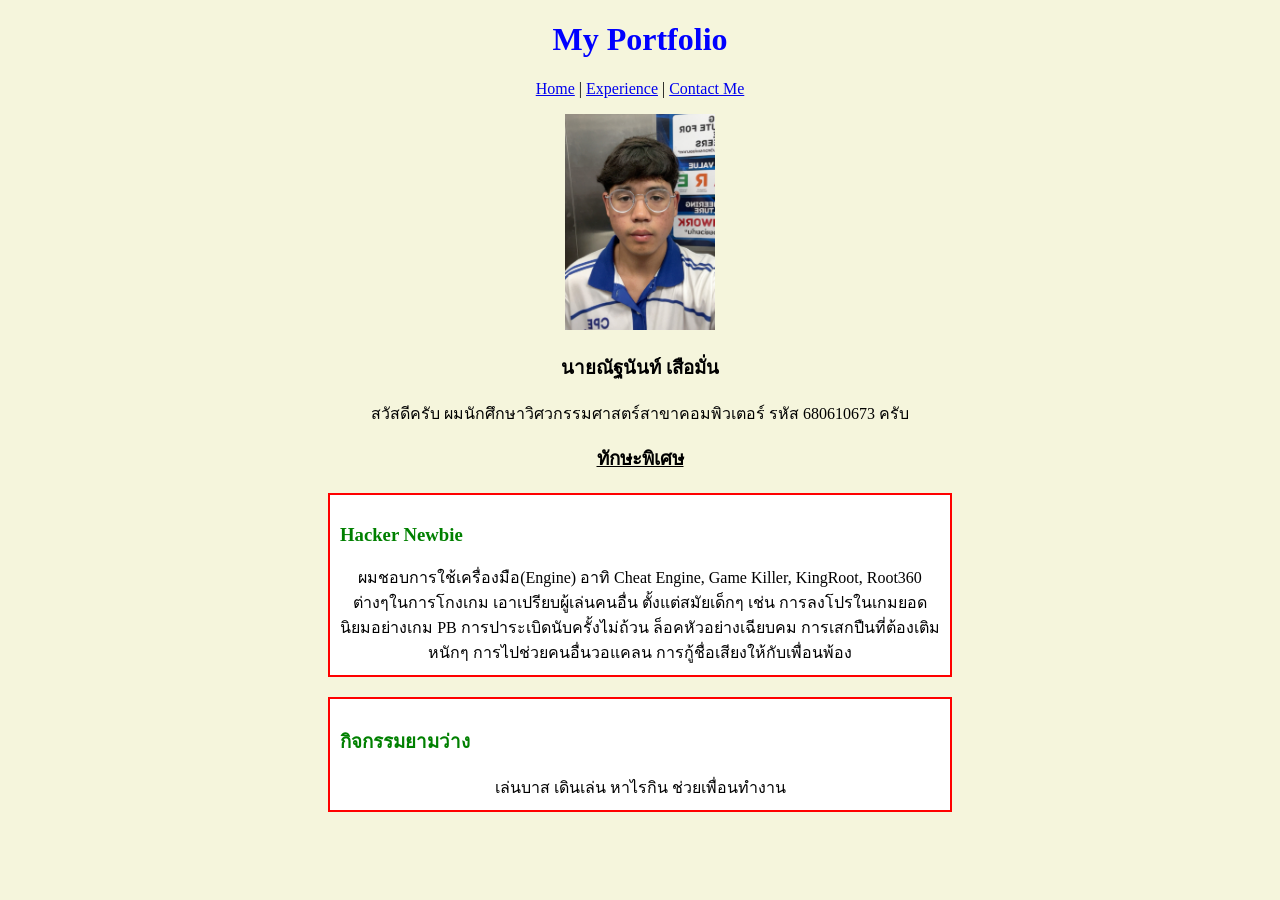
<file: index.html>
<!doctype html>
<html lang="en">
  <head>
    <meta charset="UTF-8" />
    <meta name="viewport" content="width=device-width, initial-scale=1.0" />
    <title>PoomHelloHome</title>
    <link rel="stylesheet" href="css/boxText.css" />
  </head>
  <body >

    <h1>My Portfolio</h1>
    <p>
      <a href="index.html">Home</a> | <a href="Experience.html">Experience</a> |
      <a href="ContactMe.html">Contact Me</a>
    </p>
    <div style="text-align: center">
      <img
        src="pictures/profile.jpg"
        width="150"
        height="auto"
        alt="My Picture"
      />
    </div>

    <h3 style="text-align: center; color: black">นายณัฐนันท์ เสือมั่น</h3>
    <p>
      สวัสดีครับ ผมนักศึกษาวิศวกรรมศาสตร์สาขาคอมพิวเตอร์ รหัส 680610673 ครับ
    </p>
    <h3 style="text-align: center; color: black; text-decoration: underline">
      ทักษะพิเศษ
    </h3>

    <div class="style1">
      <h3>Hacker Newbie</h3>
      ผมชอบการใช้เครื่องมือ(Engine) อาทิ Cheat Engine, Game Killer, KingRoot,
      Root360 ต่างๆในการโกงเกม เอาเปรียบผู้เล่นคนอื่น ตั้งแต่สมัยเด็กๆ เช่น
      การลงโปรในเกมยอดนิยมอย่างเกม PB การปาระเบิดนับครั้งไม่ถ้วน ล็อคหัวอย่างเฉียบคม
      การเสกปืนที่ต้องเติมหนักๆ การไปช่วยคนอื่นวอแคลน
      การกู้ชื่อเสียงให้กับเพื่อนพ้อง
    </div>

    <div class="style1">
      <h3>กิจกรรมยามว่าง</h3>
      เล่นบาส เดินเล่น หาไรกิน ช่วยเพื่อนทำงาน
    </div>
  </body>
</html>
</file>
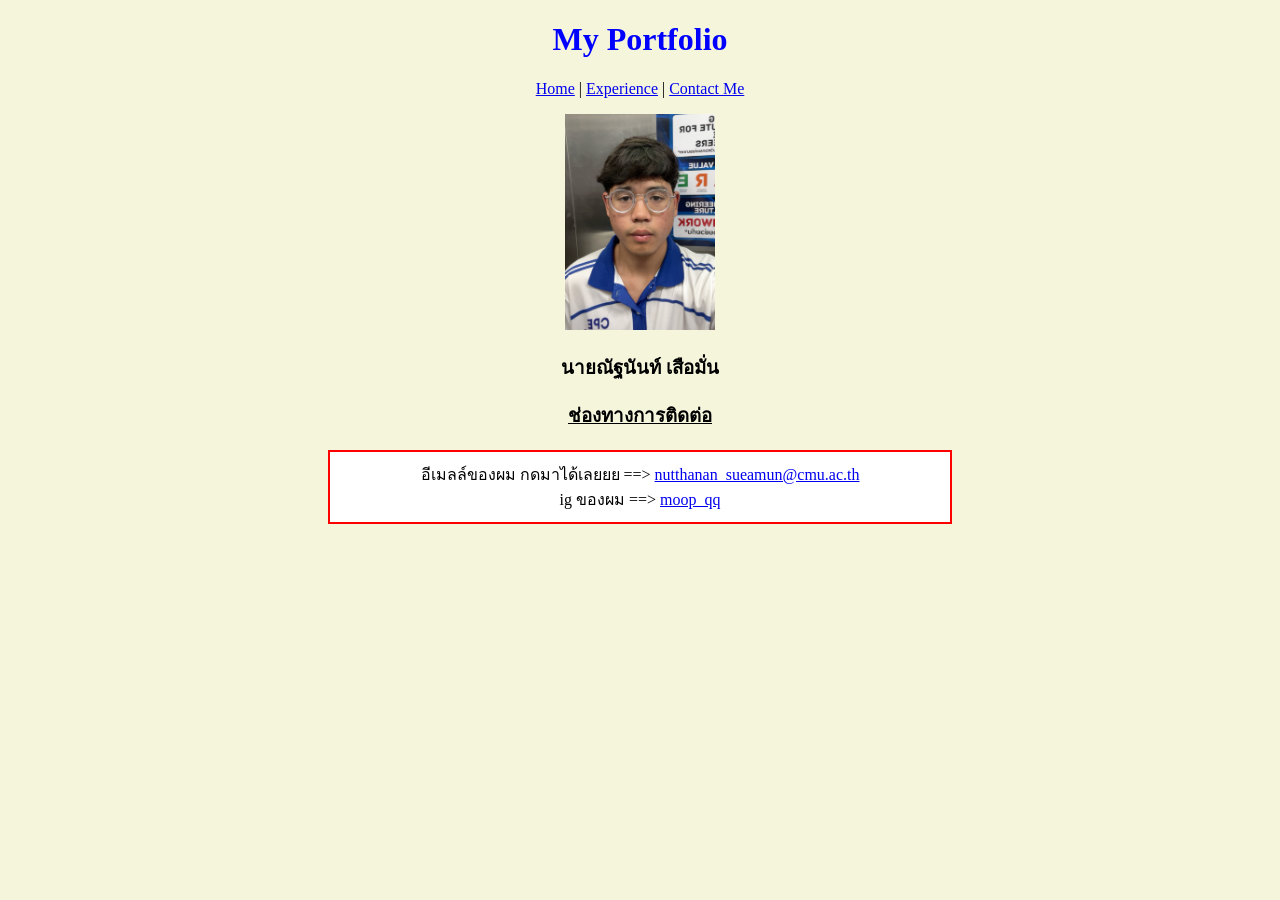
<file: ContactMe.html>
<!doctype html>
<html lang="en">
  <head>
    <meta charset="UTF-8" />
    <meta name="viewport" content="width=device-width, initial-scale=1.0" />
    <title>Document</title>
    <link rel="stylesheet" href="css/boxText.css" />
  </head>
  <body>
    <h1>My Portfolio</h1>
    <p>
      <a href="index.html">Home</a> | <a href="Experience.html">Experience</a> |
      <a href="ContactMe.html">Contact Me</a>
    </p>
    <div style="text-align: center">
   <img
        src="pictures/profile.jpg"
        width="150"
        height="auto"
        alt="My Picture"
      />
    </div>

    <h3 style="text-align: center; color: black">นายณัฐนันท์ เสือมั่น</h3>
    <h3 style="text-align: center; color: black; text-decoration: underline">
      ช่องทางการติดต่อ
    </h3>

    <div class="style1">
      อีเมลล์ของผม กดมาได้เลยยย ==>
      <a href="mailto:nutthanan_sueamun@cmu.ac.th"
        >nutthanan_sueamun@cmu.ac.th
      </a>
      <br />
      ig ของผม ==>
      <a
        href="https://l.instagram.com/?u=https%3A%2F%2Fwww.instagram.com%2Fmoop_qq%3Figsh%3DcHl1bjYweTV4eWZp%26utm_source%3Dig%26utm_medium%3Dsocial%26utm_content%3Dlink_in_bio%26fbclid%3DPAZXh0bgNhZW0CMTEAc3J0YwZhcHBfaWQPOTM2NjE5NzQzMzkyNDU5AAGnuPu8P1Gg7q_5lDo8KIfdc9XRZIx3t_Ax0E7Vlb-nzdnh_5wLTJ3j-giNhRw_aem_W2bV9iLy6hskgvO-lhZAGw&e=AUBtwRg0I_z2m96MmH1uMUX6C3licM8hOGgtO6ziEiudp7iPJAhYToMiOsO5FyOKWXGiEXstV6_MAlw0-O79XKGVQ8L5MSFpzJkJ7O-xmAE5rJjATzEHqbXFXrEtHxtzpJVxFFE"
        >moop_qq</a
      >
    </div>
  </body>
</html>
</file>
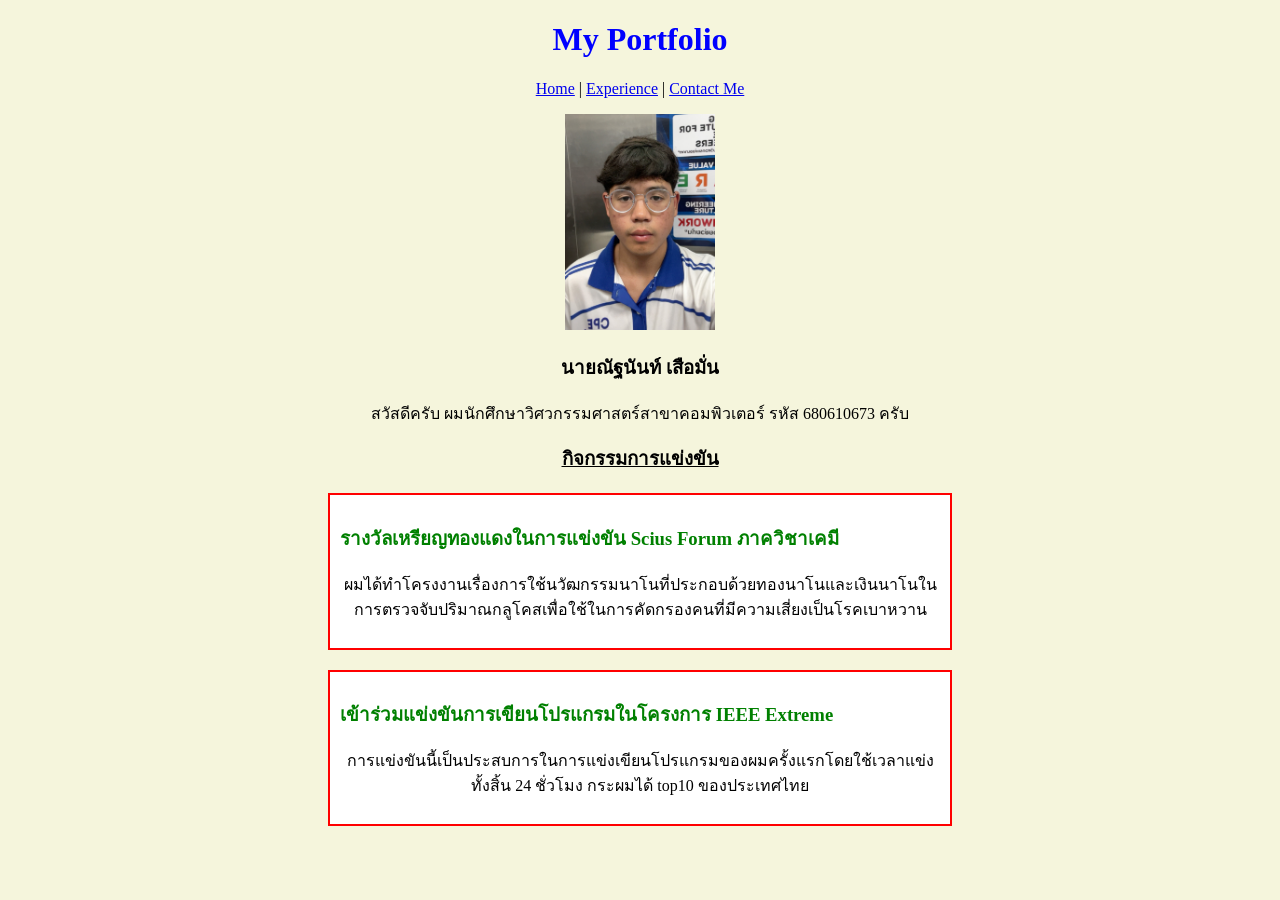
<file: Experience.html>
<!doctype html>
<html lang="en">
  <head>
    <meta charset="UTF-8" />
    <meta name="viewport" content="width=device-width, initial-scale=1.0" />
    <title>PoomExperience</title>
    <link rel="stylesheet" href="css/boxText.css" />
  </head>
  <body>
    <h1>My Portfolio</h1>
    <p>
      <a href="index.html">Home</a> | <a href="Experience.html">Experience</a> |
      <a href="ContactMe.html">Contact Me</a>
    </p>
    <div style="text-align: center">
     <img
        src="pictures/profile.jpg"
        width="150"
        height="auto"
        alt="My Picture"
      />
    </div>

    <h3 style="text-align: center; color: black">นายณัฐนันท์ เสือมั่น</h3>
    <p>
      สวัสดีครับ ผมนักศึกษาวิศวกรรมศาสตร์สาขาคอมพิวเตอร์ รหัส 680610673 ครับ
    </p>
    <h3 style="text-align: center; color: black; text-decoration: underline">
      กิจกรรมการแข่งขัน
    </h3>

    <div class="style1">
      <h3>รางวัลเหรียญทองแดงในการแข่งขัน Scius Forum ภาควิชาเคมี</h3>
      <p>
        ผมได้ทำโครงงานเรื่องการใช้นวัฒกรรมนาโนที่ประกอบด้วยทองนาโนและเงินนาโนในการตรวจจับปริมาณกลูโคสเพื่อใช้ในการคัดกรองคนที่มีความเสี่ยงเป็นโรคเบาหวาน
      </p>
    </div>
    <div class="style1">
      <h3>เข้าร่วมแข่งขันการเขียนโปรแกรมในโครงการ IEEE Extreme</h3>
      <p>
        การแข่งขันนี้เป็นประสบการในการแข่งเขียนโปรแกรมของผมครั้งแรกโดยใช้เวลาแข่งทั้งสิ้น
        24 ชั่วโมง กระผมได้ top10 ของประเทศไทย
      </p>
    </div>
  </body>
</html>
</file>
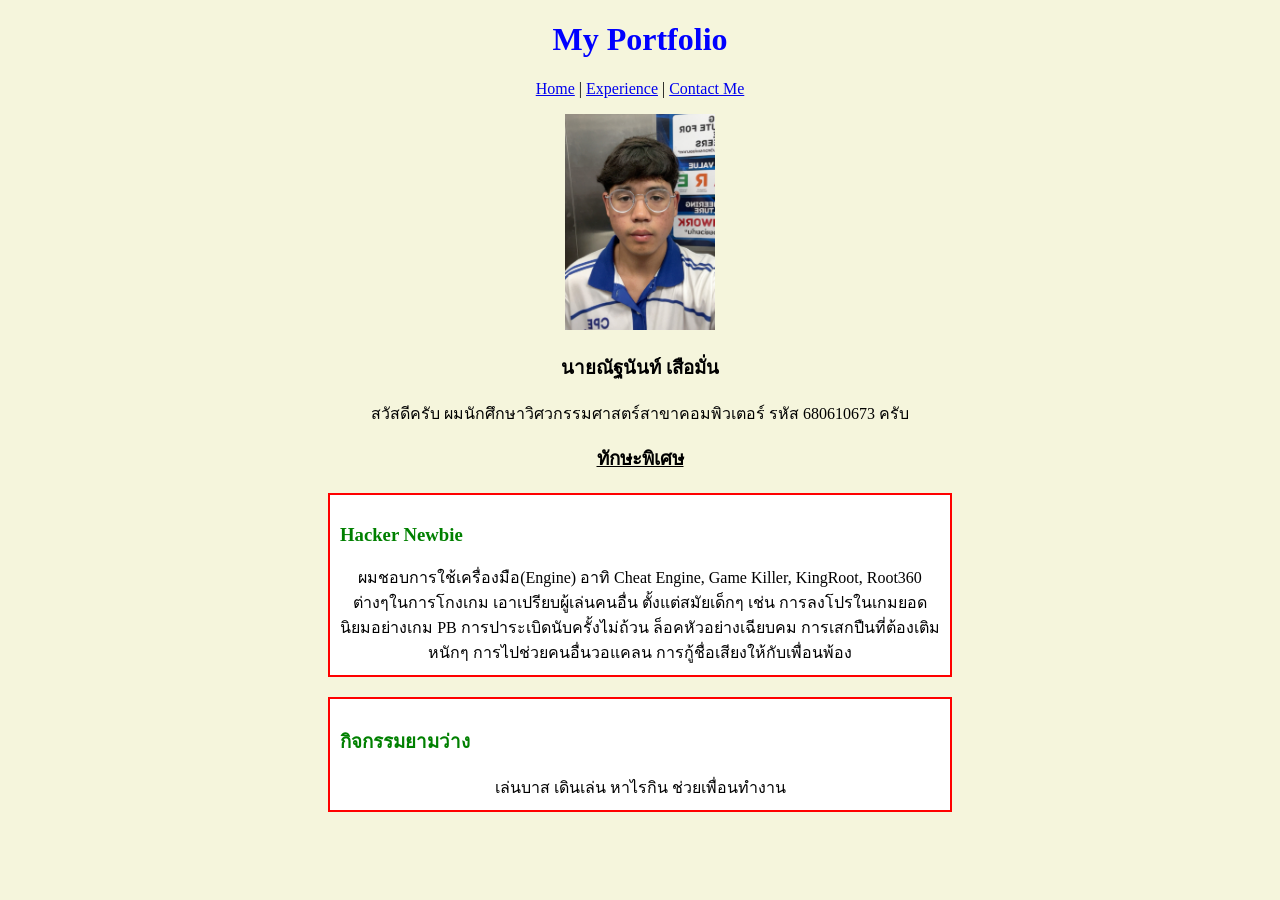
<file: home.html>
<!doctype html>
<html lang="en">
  <head>
    <meta charset="UTF-8" />
    <meta name="viewport" content="width=device-width, initial-scale=1.0" />
    <title>PoomHelloHome</title>
    <link rel="stylesheet" href="css/boxText.css" />
  </head>
  <body>
    <h1>My Portfolio</h1>
    <p>
      <a href="index.html">Home</a> | <a href="Experience.html">Experience</a> |
      <a href="ContactMe.html">Contact Me</a>
    </p>
    <div style="text-align: center">
       <img
        src="pictures/profile.jpg"
        width="150"
        height="auto"
        alt="My Picture"
      />
    </div>

    <h3 style="text-align: center; color: black">นายณัฐนันท์ เสือมั่น</h3>
    <p >
      สวัสดีครับ ผมนักศึกษาวิศวกรรมศาสตร์สาขาคอมพิวเตอร์ รหัส 680610673 ครับ
    </p>
    <h3 style="text-align: center; color: black; text-decoration: underline">
      ทักษะพิเศษ
    </h3>

    <div class="style1">
      <h3>Hacker Newbie</h3>
      ผมชอบการใช้เครื่องมือ(Engine) อาทิ Cheat Engine, Game Killer, KingRoot,
      Root360 ต่างๆในการโกงเกม เอาเปรียบผู้เล่นคนอื่น ตั้งแต่สมัยเด็กๆ เช่น
      การลงโปรในเกมยอดนิยมอย่างเกม PB การปาระเบิดนับครั้งไม่ถ้วน ล็อคหัวอย่างเฉียบคม
      การเสกปืนที่ต้องเติมหนักๆ การไปช่วยคนอื่นวอแคลน
      การกู้ชื่อเสียงให้กับเพื่อนพ้อง
    </div>

    <div class="style1">
      <h3>กิจกรรมยามว่าง</h3>
      เล่นบาส เดินเล่น หาไรกิน ช่วยเพื่อนทำงาน
    </div>
  </body>
</html>
</file>
<file: css/boxText.css>
.style1 {
    background-color: white;
    border: 2px solid red;
    margin: 20px auto;
    padding: 10px;
    text-align: center;
    width: 600px;
}

h1 {
    color: blue;
    text-align: center;
}

p {
    text-align: center;
}

h3 {
    text-align: left;
    color: green;
}


body {
    background-color: beige;
}
</file>
